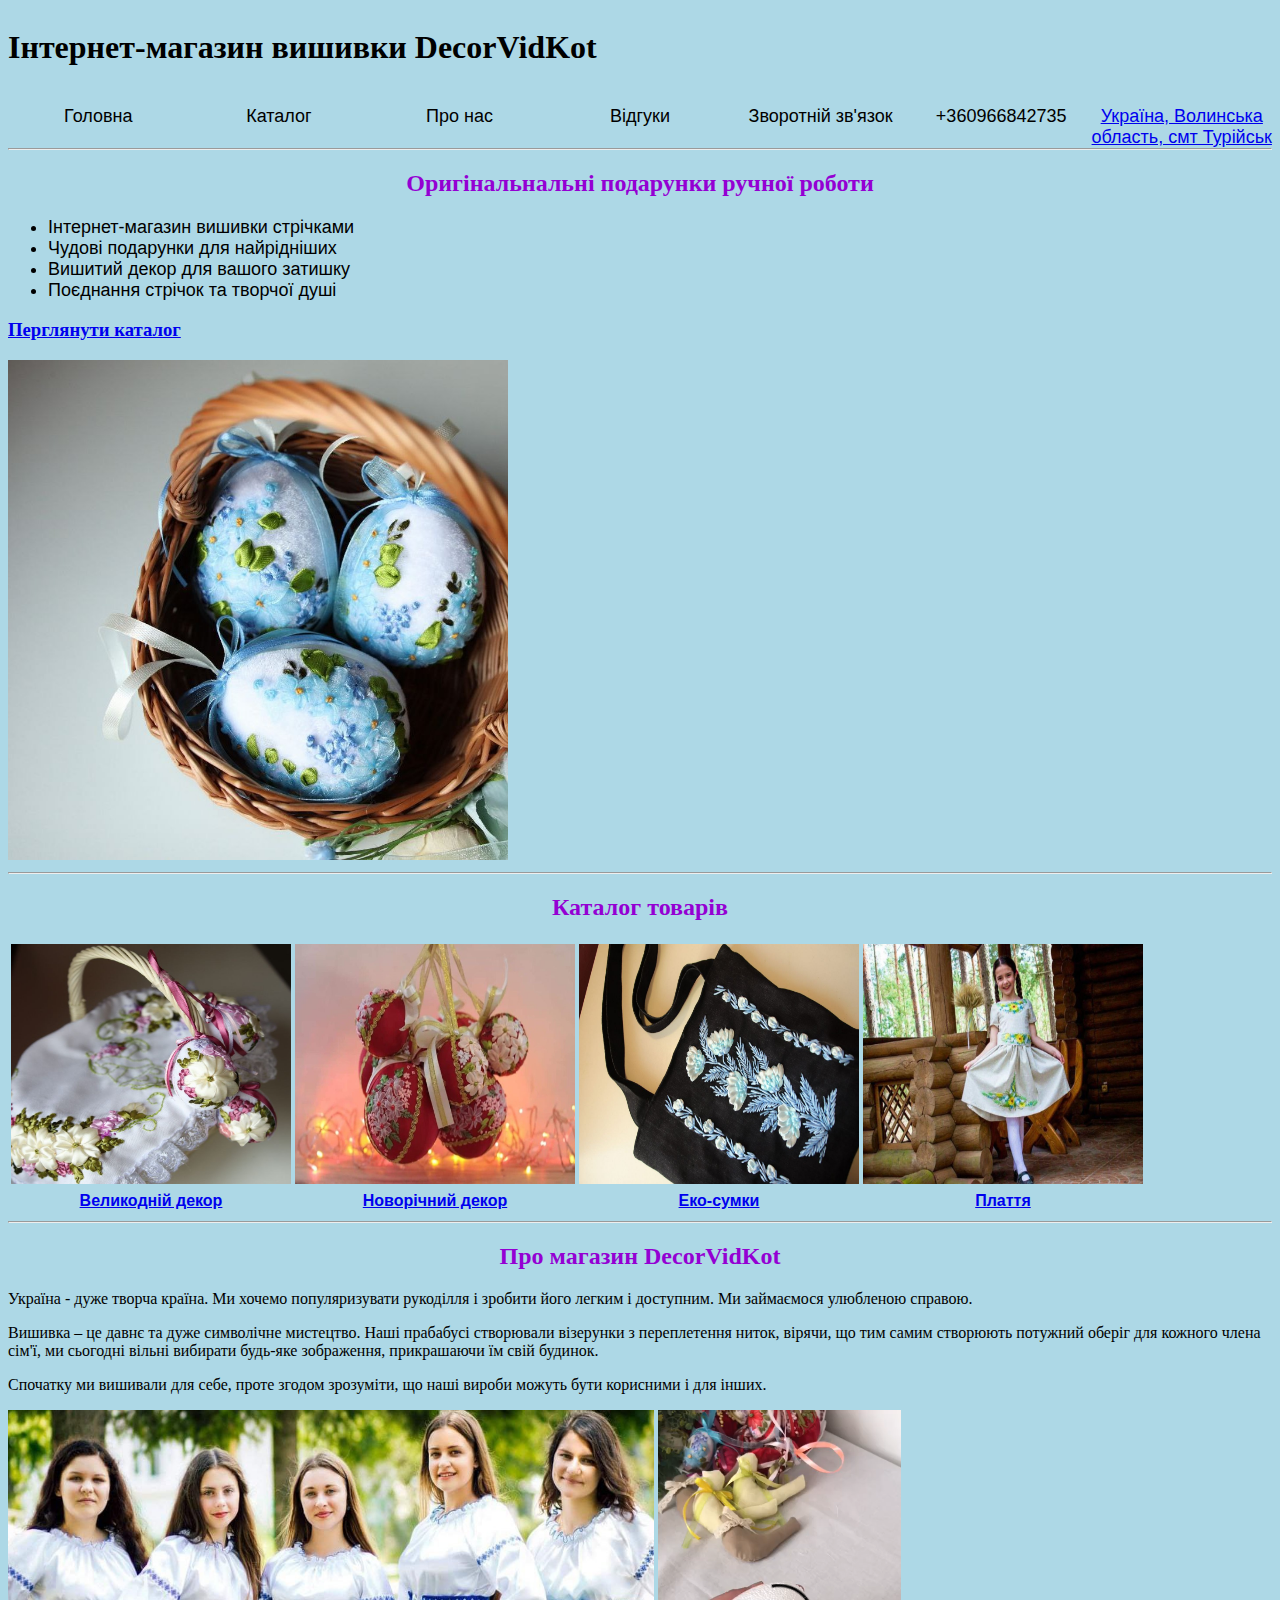
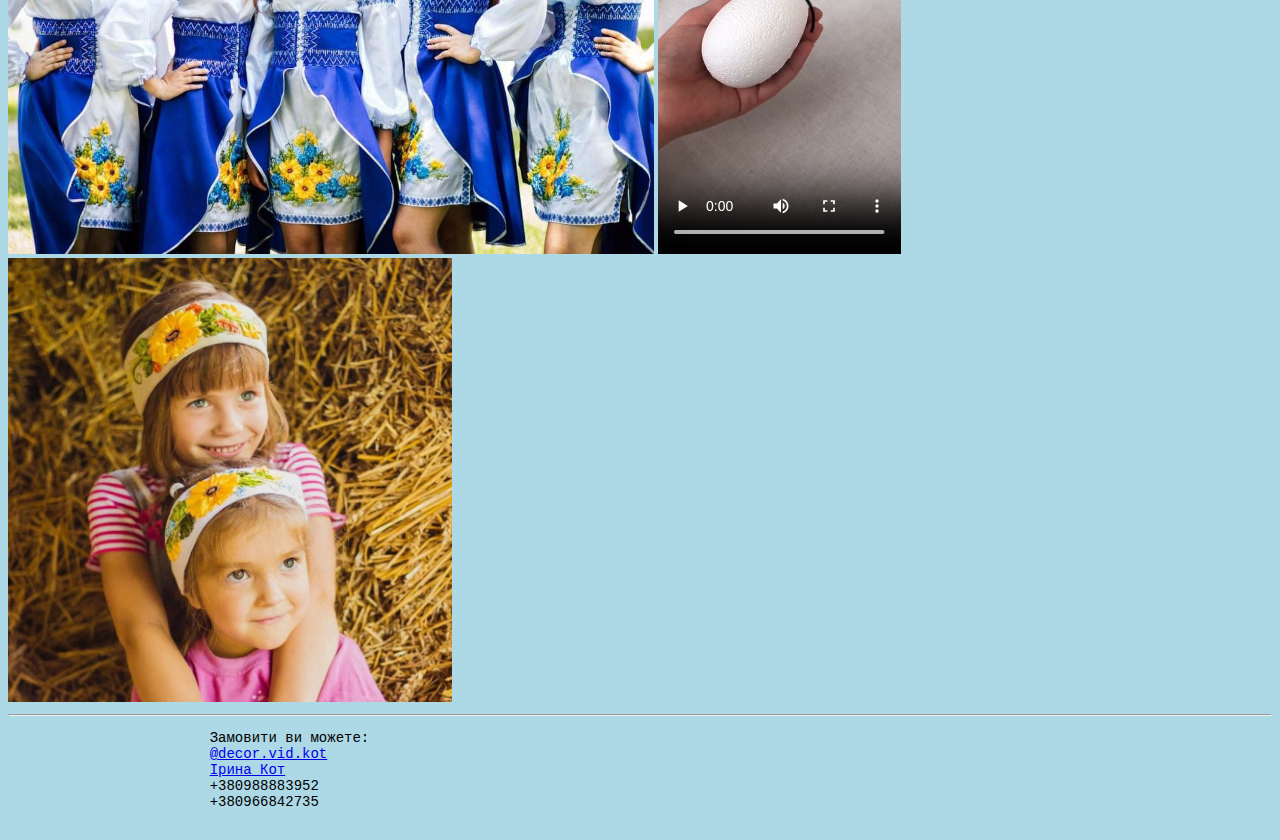
<file: index.html>
<!DOCTYPE html>
<html lang="uk">
<head>
	<title>Інтернет-магазин вишивки</title>
	<link rel="stylesheet" type="text/css" href="style.css">
</head>
<body>	
	<header>
		<h1>Інтернет-магазин вишивки DecorVidKot</h1>
		<nav>
			<ul>
				<li>Головна</li>
				<li>Каталог</li>
				<li>Про нас</li>
				<li>Відгуки</li>
				<li>Зворотній зв'язок</li>
				<li>+360966842735</li>
				<li><a target="_blank" href=https://www.google.com.ua/maps/search/%D1%81%D0%BC%D1%82+%D0%A2%D1%83%D1%80%D1%96%D0%B9%D1%81%D1%8C%D0%BA/@51.0596011,24.2385549,10z/data=!3m1!4b1?hl=ru>Україна, Волинська область, смт Турійськ<a/></li>
			</ul>
		</nav>
	</header>
	<hr>
	<main>
		<h2>Оригінальнальні подарунки ручної роботи</h2>
		<ul>
		   <li>Інтернет-магазин вишивки стрічками</li>
   		<li>Чудові подарунки для найрідніших</li>
	   	<li>Вишитий декор для вашого затишку</li>
		   <li>Поєднання стрічок та творчої душі</li>
		</ul>
   	<h3><a href="#Каталог товарів">Перглянути каталог</a></h3>
	   <img src="eggs.jpg" alt="Фото вишитих великодніх яєць" title="Великодній декор" height="500">
	   <hr>
	   <h2><a name="Каталог товарів">Каталог товарів</a></h2>
	   <table>
	   	<tr class="imgkatalog">
   			<th><a href="index.page1.html"><img src="яйця.jpg"style="width: 280px; height: 240px"></a></th>
			   <th><a href="index.page2.html"><img src="іграшки.jpg"style="width: 280px; height: 240px"></a></th>
		   	<th><a href="index.page3.html"><img src="сумки.jpg"style="width: 280px; height: 240px"></a></th>
	   		<th><a href="index.page4.html"><img src="плаття.jpg"style="width: 280px; height: 240px"></a></th>
   		</tr>
		   <tr>
	   		<th><a href="index.page1.html">Великодній декор</a></th>
   			<th><a href="index.page2.html">Новорічний декор</a></th>
			   <th><a href="index.page3.html">Еко-сумки</a></th>
		   	<th><a href="index.page4.html">Плаття</a></th>
	   	</tr>
	   </table>
	   <hr>
	   <h2>Про магазин DecorVidKot</h2>
	   <p>Україна - дуже творча країна. Ми хочемо популяризувати рукоділля і зробити його легким і доступним. Ми займаємося улюбленою справою.</p>
	   <p>Вишивка – це давнє та дуже символічне мистецтво. Наші прабабусі створювали візерунки з переплетення ниток, вірячи, що тим самим створюють потужний оберіг для кожного члена сім'ї, ми сьогодні вільні вибирати будь-яке зображення, прикрашаючи їм свій будинок.</p>
	   <p>Спочатку ми вишивали для себе, проте згодом зрозуміти, що наші вироби можуть бути корисними і для інших. </p>
	   <img src="girl.jpg" alt="Вишиті плаття" title="Наші роботи" width="646" height="444">
	   <video src="video_egg.mp4" height="444" alt="Відео" controls="controls"></video>
	   <img src="гр.jpg" height="444">
	</main>
	<hr>
	<footer>
		<pre>
			Замовити ви можете:
			<a target="_blank" href="https://instagram.com/decor.vid.kot?igshid=YmMyMTA2M2Y=">@decor.vid.kot</a>
			<a target="_blank" href="https://www.facebook.com/profile.php?id=100009442521771">Ірина Кот</a>
			+380988883952
			+380966842735
		</pre>
	</footer>
</body>
</html>
</file>
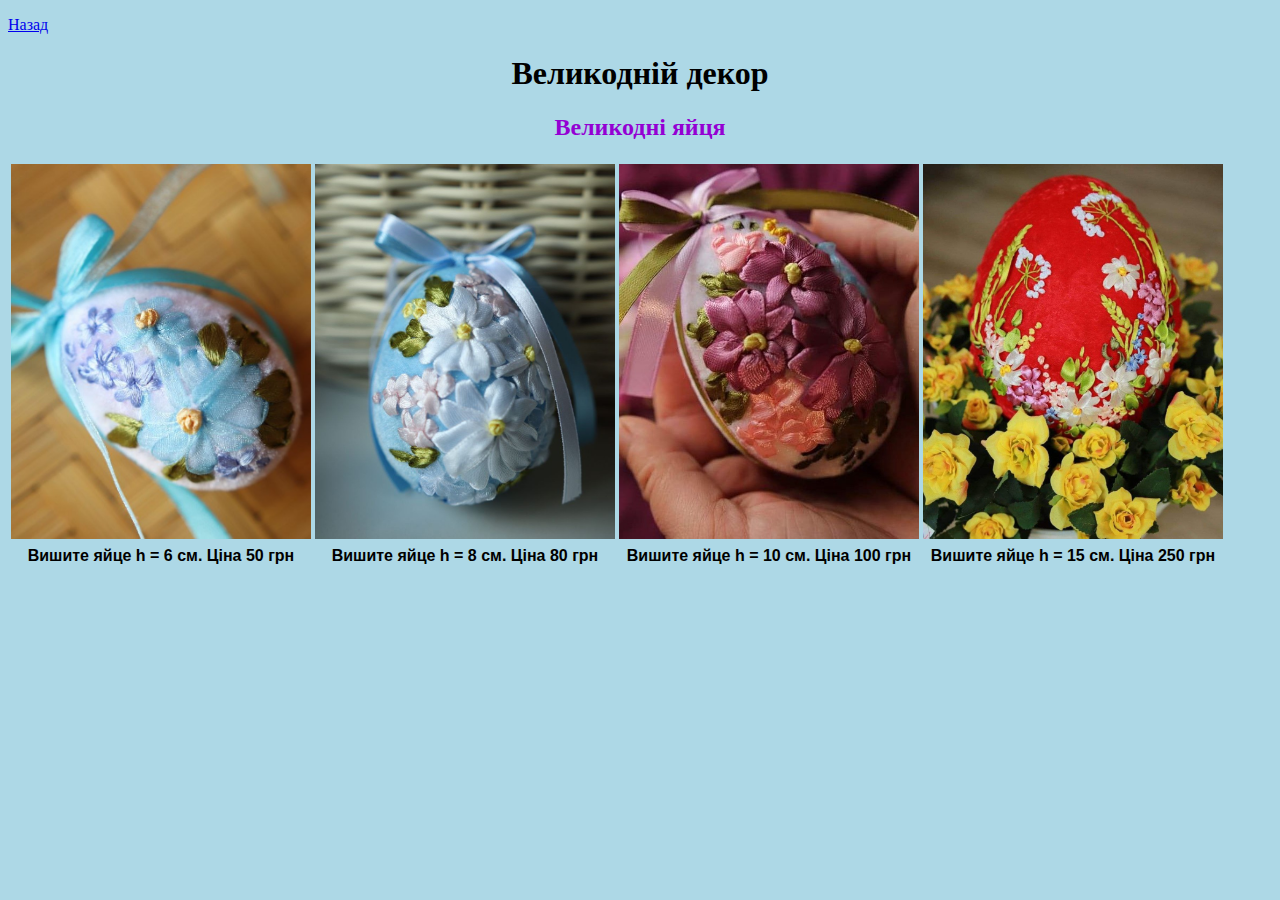
<file: index.page1.html>
<!DOCTYPE html>
<html>
<head>
	<title>Великодній декор</title>
	<link rel="stylesheet" type="text/css" href="style.css">
</head>
<body>
	<p><a href="index.html">Назад</a></p>
	<h1>Великодній декор</h1>
	<h2>Великодні яйця</h2>
	<table>
		<tr>
			<th><img src="egg1.jpg" alt="Фото яйця1" style="width: 300px"></th>
			<th><img src="egg2.jpg" alt="Фото яйця2" style="width: 300px"></th>
			<th><img src="egg3.jpg" alt="Фото яйця3" style="width: 300px"></th>
			<th><img src="egg4.jpg" alt="Фото яйця4" style="width: 300px"></th>
		</tr>
		<tr>
			<th>Вишите яйце h = 6 см. Ціна 50 грн</th>
			<th>Вишите яйце h = 8 см. Ціна 80 грн</th>
			<th>Вишите яйце h = 10 см. Ціна 100 грн</th>
			<th>Вишите яйце h = 15 см. Ціна 250 грн</th>
		</tr>
	</table>
</body>
</html>
</file>
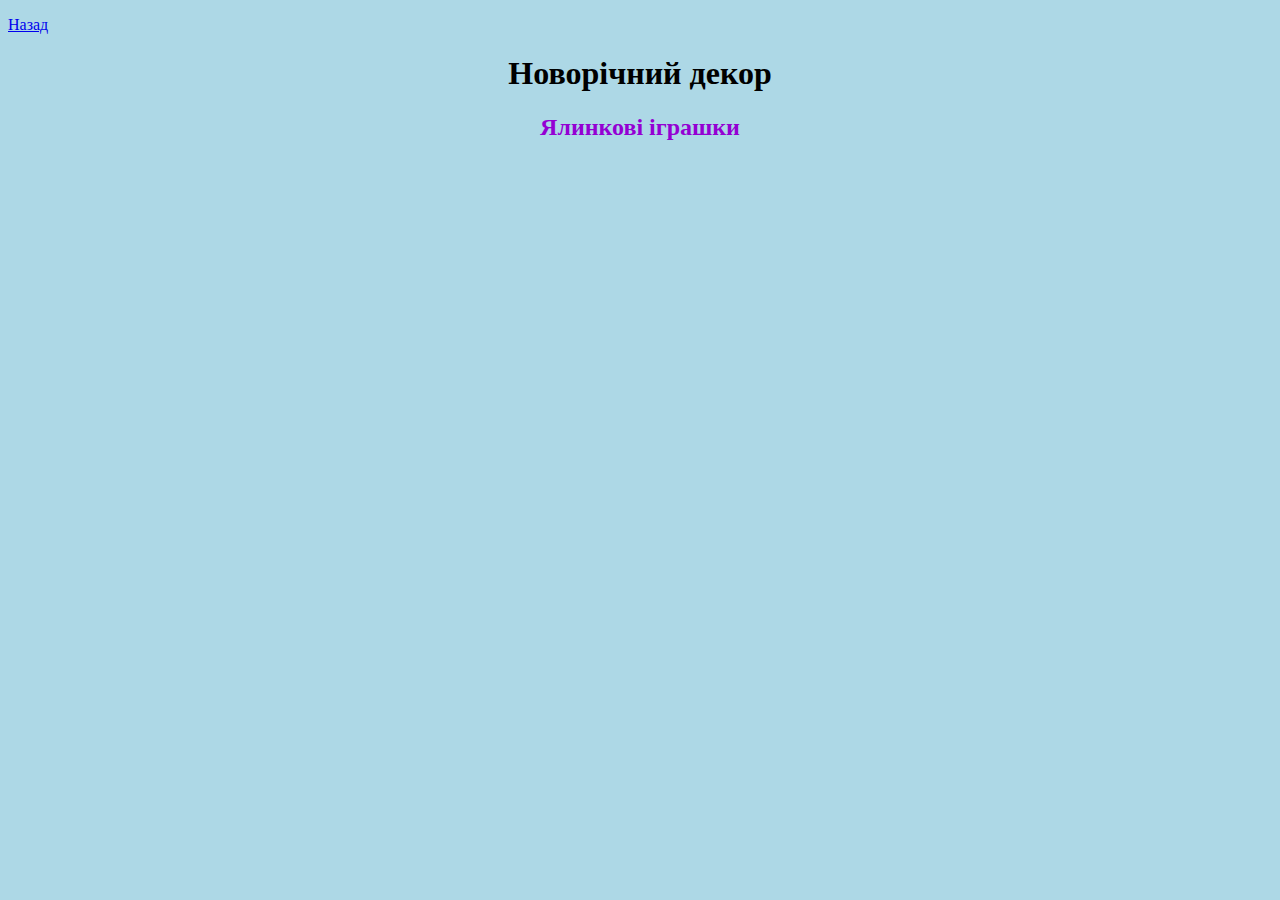
<file: index.page2.html>
<!DOCTYPE html>
<html>
<head>
	<title>Новорічний декор</title>
	<link rel="stylesheet" type="text/css" href="style.css">
</head>
<body>
	<p><a href="index.html">Назад</a></p>
	<h1>Новорічний декор</h1>
	<h2>Ялинкові іграшки</h2>
	<table>
		<tr>
			<th></th>
			<th></th>
			<th></th>
			<th></th>
		</tr>
		<tr>
			<th></th>
			<th></th>
			<th></th>
			<th></th>
		</tr>
	</table>
</body>
</html>
</file>
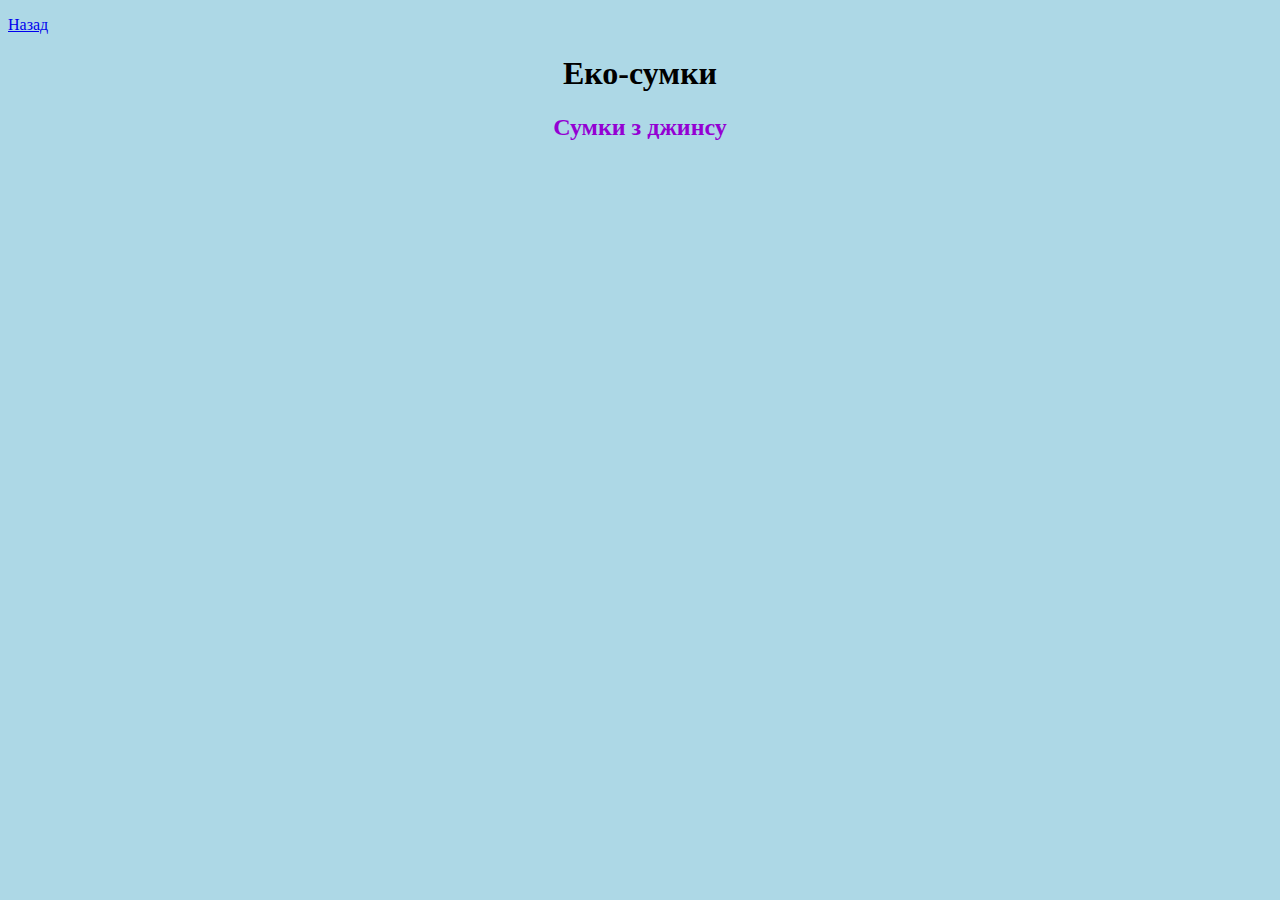
<file: index.page3.html>
<!DOCTYPE html>
<html>
<head>
	<title>Еко-сумки</title>
	<link rel="stylesheet" type="text/css" href="style.css">
</head>
<body>
	<p><a href="index.html">Назад</a></p>
	<h1>Еко-сумки</h1>
	<h2>Сумки з джинсу</h2>
	<table>
		<tr>
			<th></th>
			<th></th>
			<th></th>
			<th></th>
		</tr>
		<tr>
			<th></th>
			<th></th>
			<th></th>
			<th></th>
		</tr>
	</table>
</body>
</html>
</file>
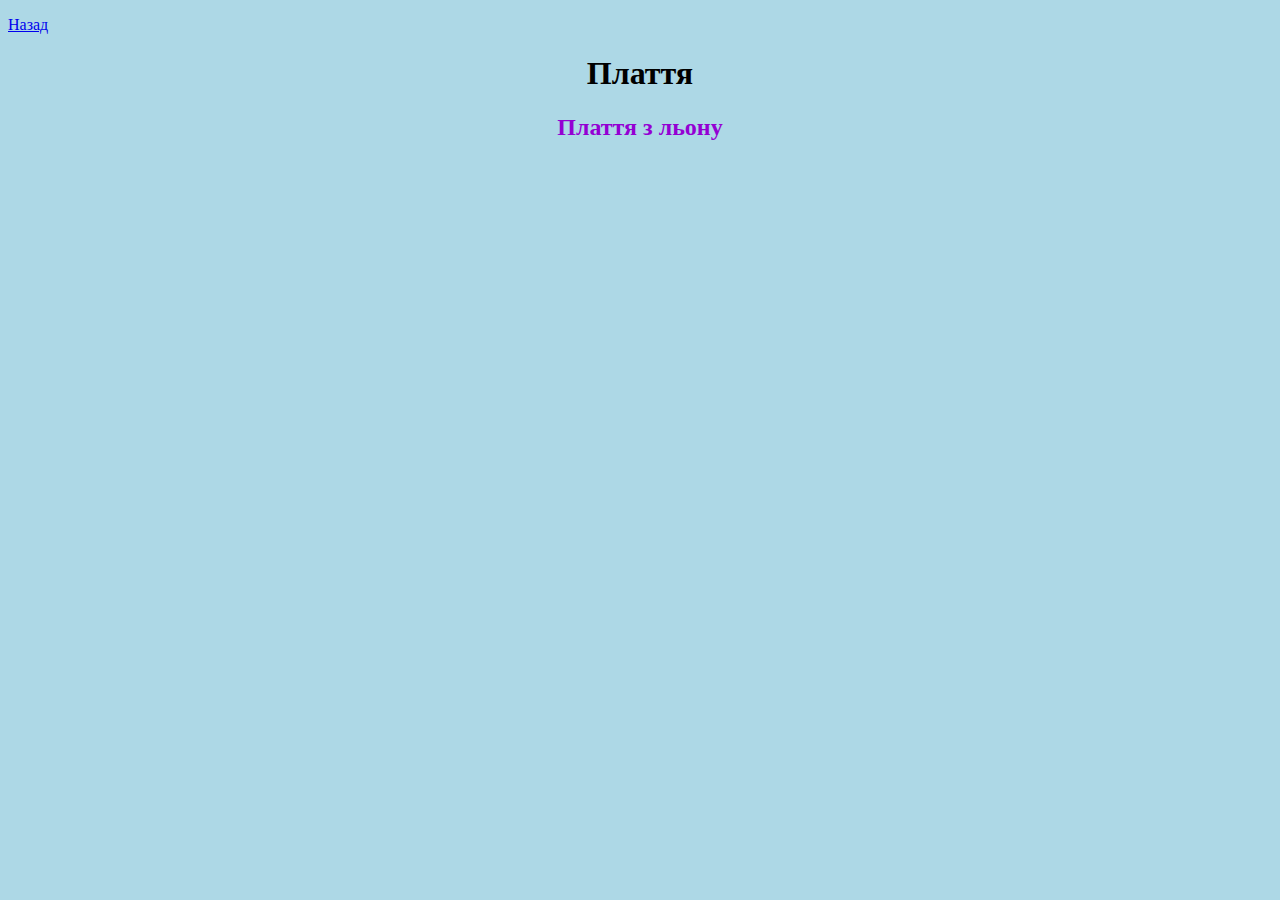
<file: index.page4.html>
<!DOCTYPE html>
<html>
<head>
	<title>Плаття</title>
	<link rel="stylesheet" type="text/css" href="style.css">
</head>
<body>
	<p><a href="index.html">Назад</a></p>
	<h1>Плаття</h1>
	<h2>Плаття з льону</h2>
	<table>
		<tr>
			<th></th>
			<th></th>
			<th></th>
			<th></th>
		</tr>
		<tr>
			<th></th>
			<th></th>
			<th></th>
			<th></th>
		</tr>
	</table>
</body>
</html>
</file>
<file: style.css>
body{
	background-color: lightblue
}
h1, h2{
	text-align: center;
}
ul{
	font-family: Arial; 
	font-size: 18px; 
}
table{
	text-align: center;
	background-color: lightviolet;
}
th{
	font-family: Arial; 
	font-size: 16px;
}
h2{
	color: darkviolet;
}
pre{
	font-size: 14px; 
}
header {
	margin-bottom: 10px;
	display: flex;
	flex-flow: row wrap;
}
nav{
	height: 50px;
	flex: 100%;
	display: flex;
}
nav ul{
	padding: 0;
	list-style-type: none;
	flex: 2;
	display: flex;
}
nav li{
	display: inline;
	text-align: center;
	flex: 1;
}
</file>
